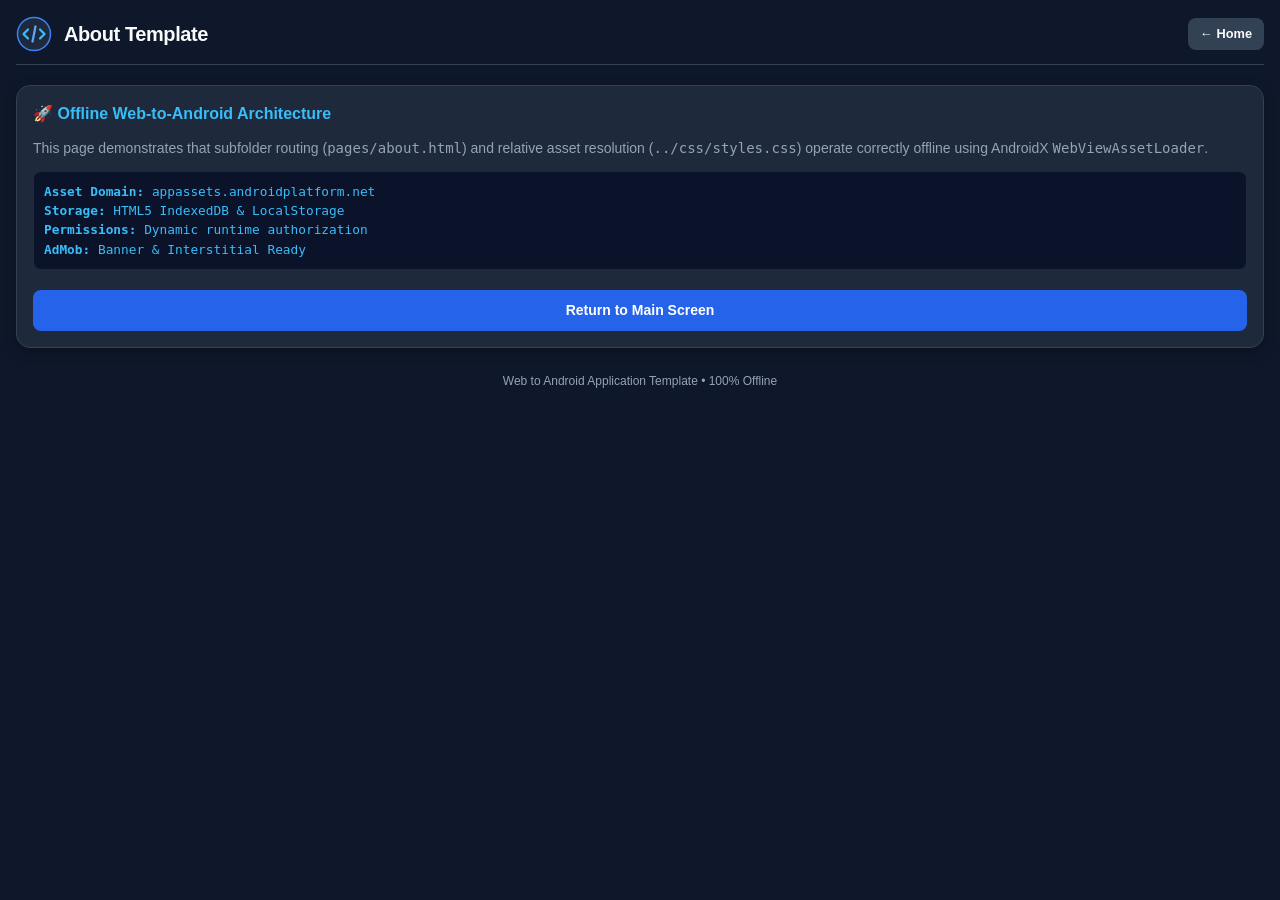
<file: app/src/main/assets/pages/about.html>
<!DOCTYPE html>
<html lang="en">
<head>
  <meta charset="UTF-8">
  <meta name="viewport" content="width=device-width, initial-scale=1.0, maximum-scale=1.0, user-scalable=no">
  <title>About - Web App</title>
  <link rel="stylesheet" href="../css/styles.css">
</head>
<body>

  <header>
    <div class="brand">
      <img src="../images/logo.svg" alt="App Logo">
      <h1>About Template</h1>
    </div>
    <a href="../index.html" class="btn btn-secondary" style="padding: 6px 12px; font-size: 0.8rem;">← Home</a>
  </header>

  <section class="card">
    <div class="card-title">
      <span>🚀 Offline Web-to-Android Architecture</span>
    </div>
    <p style="color: #94A3B8; font-size: 0.875rem; margin-bottom: 12px;">
      This page demonstrates that subfolder routing (<code>pages/about.html</code>) and relative asset resolution (<code>../css/styles.css</code>) operate correctly offline using AndroidX <code>WebViewAssetLoader</code>.
    </p>

    <div class="info-box" style="margin-bottom: 12px;">
      <strong>Asset Domain:</strong> appassets.androidplatform.net<br>
      <strong>Storage:</strong> HTML5 IndexedDB & LocalStorage<br>
      <strong>Permissions:</strong> Dynamic runtime authorization<br>
      <strong>AdMob:</strong> Banner & Interstitial Ready
    </div>

    <a href="../index.html" class="btn btn-full">Return to Main Screen</a>
  </section>

  <footer>
    <p>Web to Android Application Template • 100% Offline</p>
  </footer>

</body>
</html>
</file>
<file: app/src/main/assets/css/styles.css>
:root {
  --bg-primary: #0F172A;
  --bg-secondary: #1E293B;
  --bg-card: #1E293B;
  --text-primary: #F8FAFC;
  --text-secondary: #94A3B8;
  --accent-cyan: #38BDF8;
  --accent-blue: #3B82F6;
  --accent-emerald: #10B981;
  --accent-amber: #F59E0B;
  --border-color: #334155;
  --font-family: -apple-system, BlinkMacSystemFont, "Segoe UI", Roboto, Helvetica, Arial, sans-serif;
}

* {
  box-sizing: border-box;
  margin: 0;
  padding: 0;
  -webkit-tap-highlight-color: transparent;
}

body {
  background-color: var(--bg-primary);
  color: var(--text-primary);
  font-family: var(--font-family);
  font-size: 15px;
  line-height: 1.5;
  padding: 16px;
  padding-bottom: 80px;
  user-select: none;
  -webkit-user-select: none;
}

header {
  display: flex;
  align-items: center;
  justify-content: space-between;
  margin-bottom: 20px;
  padding-bottom: 12px;
  border-bottom: 1px solid var(--border-color);
}

.brand {
  display: flex;
  align-items: center;
  gap: 12px;
}

.brand img {
  width: 36px;
  height: 36px;
}

.brand h1 {
  font-size: 1.25rem;
  font-weight: 700;
  color: var(--text-primary);
  letter-spacing: -0.02em;
}

.badge {
  display: inline-flex;
  align-items: center;
  gap: 6px;
  padding: 4px 10px;
  border-radius: 9999px;
  font-size: 0.75rem;
  font-weight: 600;
  background-color: rgba(16, 185, 129, 0.15);
  color: var(--accent-emerald);
}

.badge.offline {
  background-color: rgba(245, 158, 11, 0.15);
  color: var(--accent-amber);
}

.badge-dot {
  width: 8px;
  height: 8px;
  border-radius: 50%;
  background-color: currentColor;
}

.card {
  background: var(--bg-card);
  border: 1px solid var(--border-color);
  border-radius: 14px;
  padding: 16px;
  margin-bottom: 16px;
  box-shadow: 0 4px 12px rgba(0, 0, 0, 0.25);
}

.card-title {
  display: flex;
  align-items: center;
  gap: 8px;
  font-size: 1rem;
  font-weight: 600;
  margin-bottom: 12px;
  color: var(--accent-cyan);
}

.card-title img {
  width: 20px;
  height: 20px;
}

.btn-grid {
  display: grid;
  grid-template-columns: 1fr 1fr;
  gap: 10px;
}

.btn {
  background: #2563EB;
  color: #FFFFFF;
  border: none;
  border-radius: 8px;
  padding: 10px 14px;
  font-size: 0.875rem;
  font-weight: 600;
  cursor: pointer;
  display: inline-flex;
  align-items: center;
  justify-content: center;
  gap: 6px;
  transition: opacity 0.2s, transform 0.1s;
  text-decoration: none;
  text-align: center;
}

.btn:active {
  transform: scale(0.97);
  opacity: 0.9;
}

.btn-secondary {
  background: #334155;
  color: var(--text-primary);
}

.btn-emerald {
  background: #059669;
}

.btn-full {
  width: 100%;
  margin-top: 8px;
}

.hidden-input {
  display: none;
}

.preview-container {
  margin-top: 12px;
  display: flex;
  flex-direction: column;
  align-items: center;
  gap: 8px;
}

.preview-image {
  max-width: 100%;
  max-height: 180px;
  border-radius: 8px;
  border: 1px solid var(--border-color);
  display: none;
}

.info-box {
  background: #0B132B;
  border: 1px solid #1E293B;
  border-radius: 8px;
  padding: 10px;
  font-size: 0.8rem;
  font-family: monospace;
  color: #38BDF8;
  word-break: break-all;
  margin-top: 8px;
}

.counter-row {
  display: flex;
  align-items: center;
  justify-content: space-between;
  margin-top: 8px;
}

.counter-value {
  font-size: 1.75rem;
  font-weight: 700;
  color: var(--text-primary);
}

.nav-links {
  display: flex;
  flex-direction: column;
  gap: 8px;
  margin-top: 10px;
}

.nav-item {
  display: flex;
  justify-content: space-between;
  align-items: center;
  padding: 12px;
  background: #0F172A;
  border-radius: 8px;
  border: 1px solid var(--border-color);
  color: var(--text-primary);
  text-decoration: none;
  font-size: 0.9rem;
}

.nav-item:active {
  background: #1E293B;
}

footer {
  text-align: center;
  color: var(--text-secondary);
  font-size: 0.75rem;
  margin-top: 24px;
}
</file>
